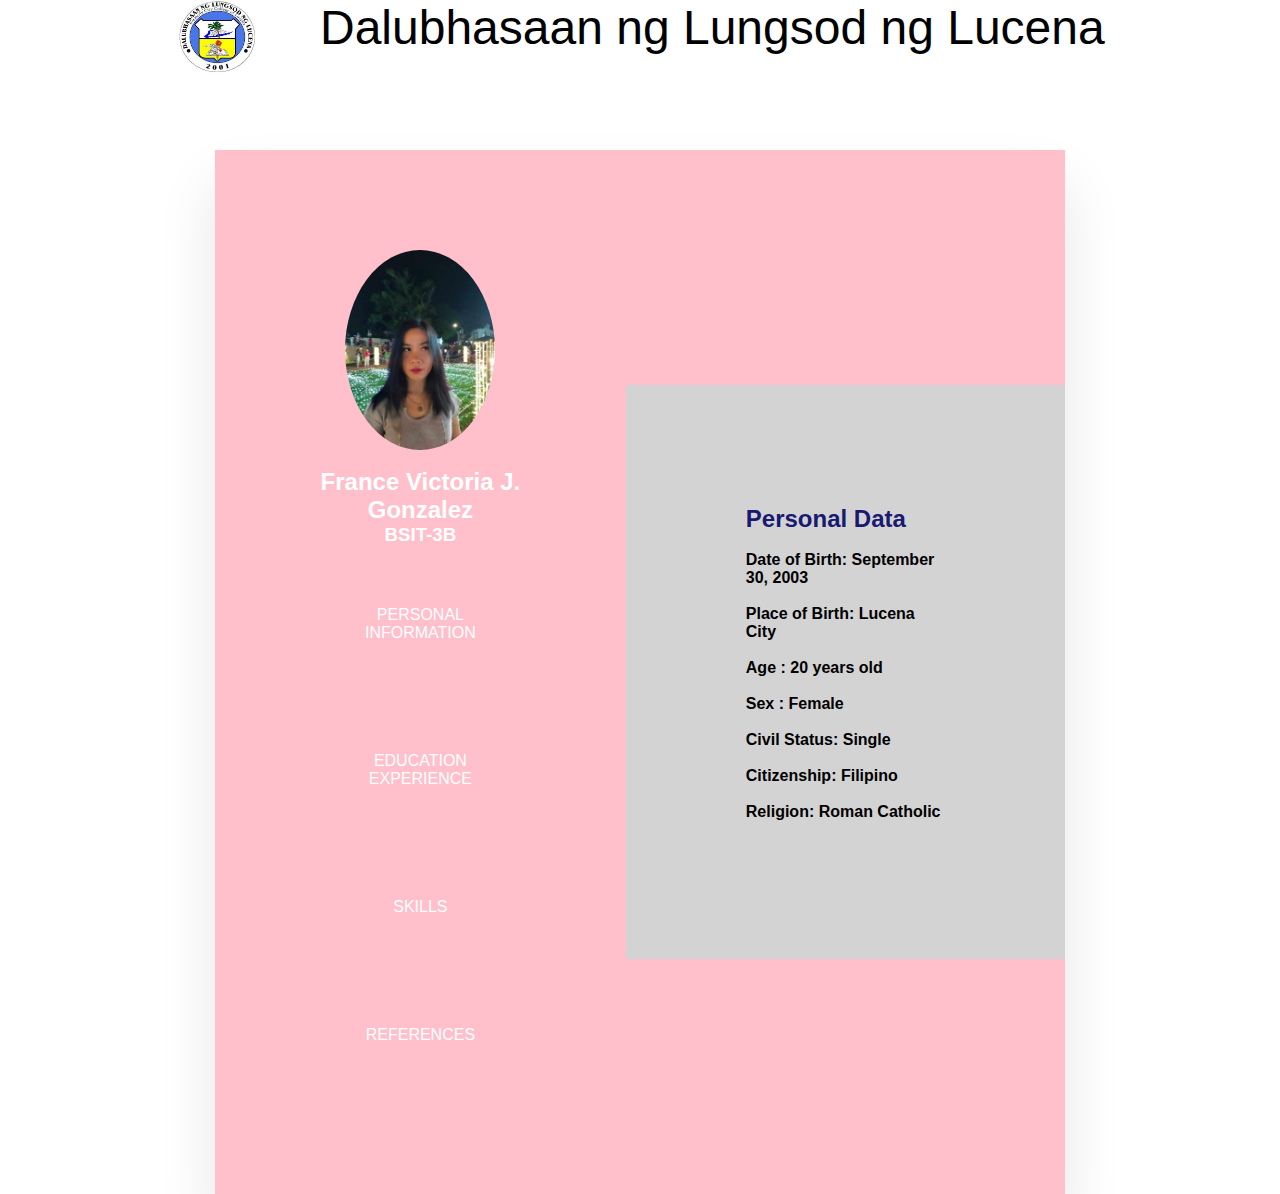
<file: index.html>
<!DOCTYPE html>
<html lang="en">
<head>
    <meta charset="UTF-8">
    <meta http-equiv="X-UA-Compatible" content="IE=edge">
    <meta name="viewport" content="width=device-width, initial-scale=1.0">
    <title>Resume</title>
    <link rel="stylesheet" href="style.css">
</head>
<body>
    <div class="wrapper">
        <div class="header">
             <div class="logo">
                 <img class="imgLogo" src="DLOGO.jpg" alt="Italian Trulli">
             </div>
             <div class="textHeader">
                 <span>Dalubhasaan ng Lungsod ng Lucena</span><br>
             </div> 
    <div class="whole">
        <div class="left">
            <img src="kapal.jpg" class="imgg" height="200"><br>
            <h2 style="text-align: center;" class="name">France Victoria J. Gonzalez</h2>
            <h3 style="text-align: center;" class="course">BSIT-3B</h3>
            <a href="personal.html" class="btn"> PERSONAL INFORMATION </a>
            <a href="education.html" class="btn"> EDUCATION EXPERIENCE </a>
            <a href="skills.html" class="btn"> SKILLS </a>
            <a href="references.html" class="btn"> REFERENCES</a>
        </div>
        <div class="right">
            <div class="text">
                <h2 style="color: #191970;">Personal Data</h2><br>
                <h4>Date of Birth: September 30, 2003</h4><br>
                <h4>Place of Birth: Lucena City</h4><br>
                <h4>Age	: 20 years old</h4><br>
                <h4>Sex	: Female</h4><br>
                <h4>Civil Status: Single</h5><br>
                <h4>Citizenship: Filipino</h4><br>
                <h4>Religion: Roman Catholic</h4><br>
                </div>
                <div class="footer">
             </div>
</body>
</html>
</file>
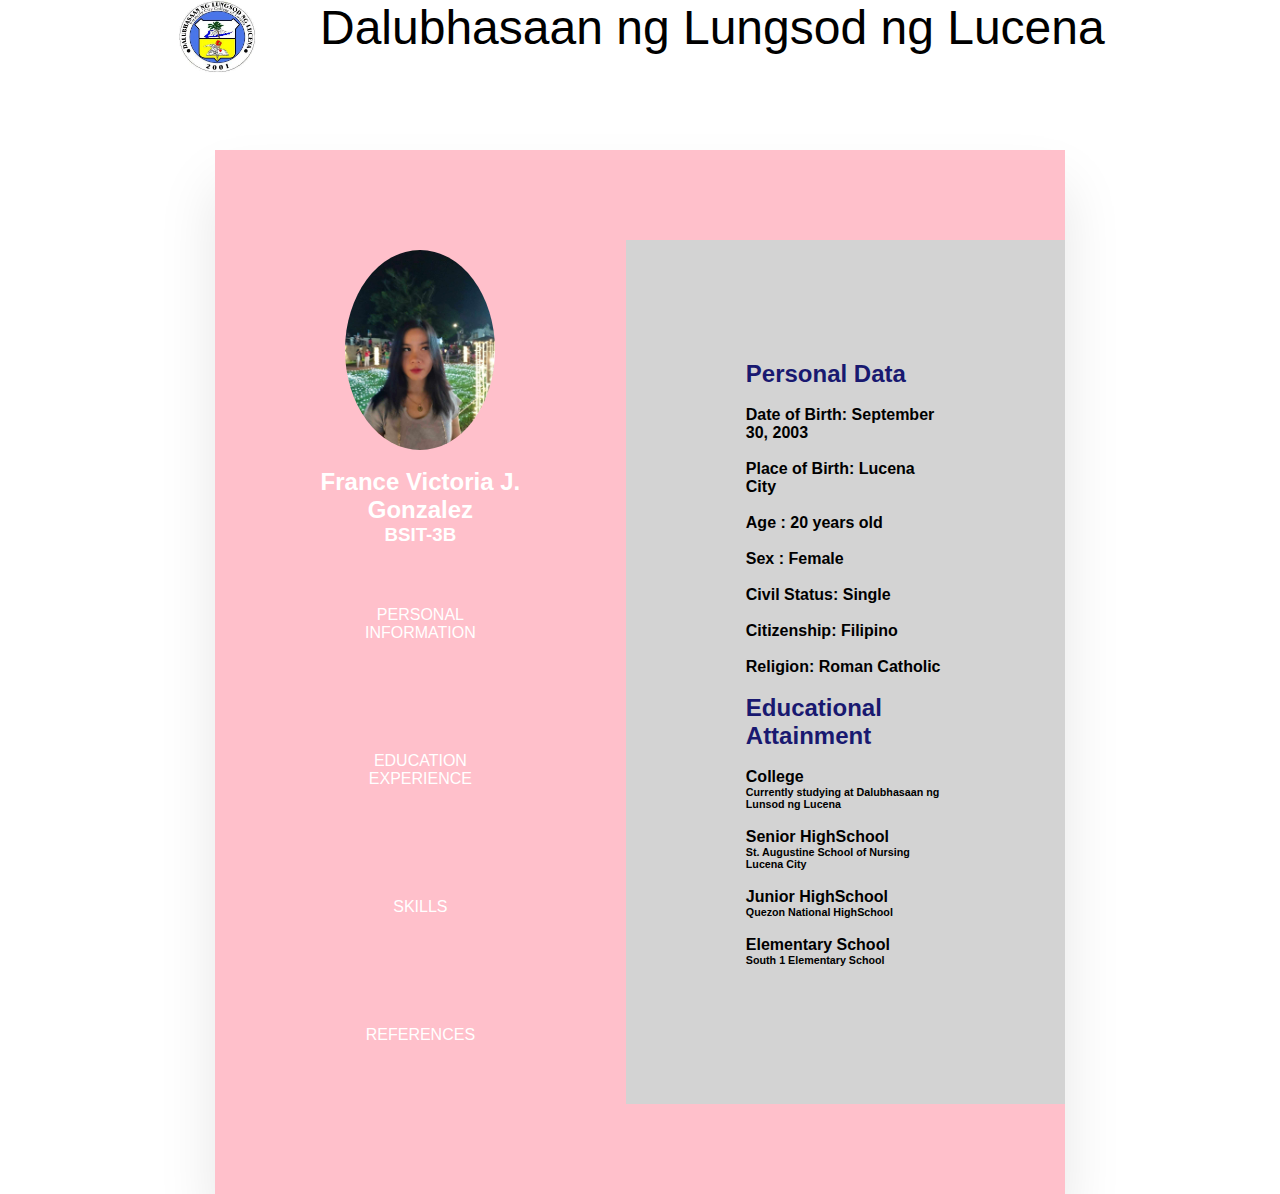
<file: education.html>
<!DOCTYPE html>
<html lang="en">
<head>
    <meta charset="UTF-8">
    <meta http-equiv="X-UA-Compatible" content="IE=edge">
    <meta name="viewport" content="width=device-width, initial-scale=1.0">
    <title>Resume</title>
    <link rel="stylesheet" href="style.css">
</head>
<body>
    <div class="wrapper">
       <div class="header">
            <div class="logo">
                <img class="imgLogo" src="DLOGO.jpg" alt="Italian Trulli">
            </div>
            <div class="textHeader">
                <span>Dalubhasaan ng Lungsod ng Lucena</span><br>
            </div>
    <div class="whole">
        <div class="left">
            <img src="kapal.jpg" class="imgg" height="200"><br>
            <h2 style="text-align: center;" class="name">France Victoria J. Gonzalez</h2>
            <h3 style="text-align: center;" class="course">BSIT-3B</h3>
            <a href="personal.html" class="btn"> PERSONAL INFORMATION </a>
            <a href="education.html" class="btn"> EDUCATION EXPERIENCE </a>
            <a href="skills.html" class="btn"> SKILLS </a>
            <a href="references.html" class="btn"> REFERENCES</a>
        </div>
        <div class="right">
            <div class="text">
                <h2 style="color: #191970;">Personal Data</h2><br>
                <h4>Date of Birth: September 30, 2003</h4><br>
                <h4>Place of Birth: Lucena City</h4><br>
                <h4>Age	: 20 years old</h4><br>
                <h4>Sex	: Female</h4><br>
                <h4>Civil Status: Single</h5><br>
                <h4>Citizenship: Filipino</h4><br>
                <h4>Religion: Roman Catholic</h4><br>
             </div>
             <div class="text">
                <h2 style="color: #191970;">Educational Attainment</h2> <br>
                <h4>College</h4>
                <h6>Currently studying at Dalubhasaan ng Lunsod ng Lucena</h6><br>
                <h4>Senior HighSchool</h4>
                <h6>St. Augustine School of Nursing Lucena City</h6><br>
                <h4>Junior HighSchool</h4>
                <h6>Quezon National HighSchool</h6><br>
                <h4>Elementary School</h4>
                <h6>South 1 Elementary School</h6><br>
             </div>
    </div>
</body>
</html>
</file>
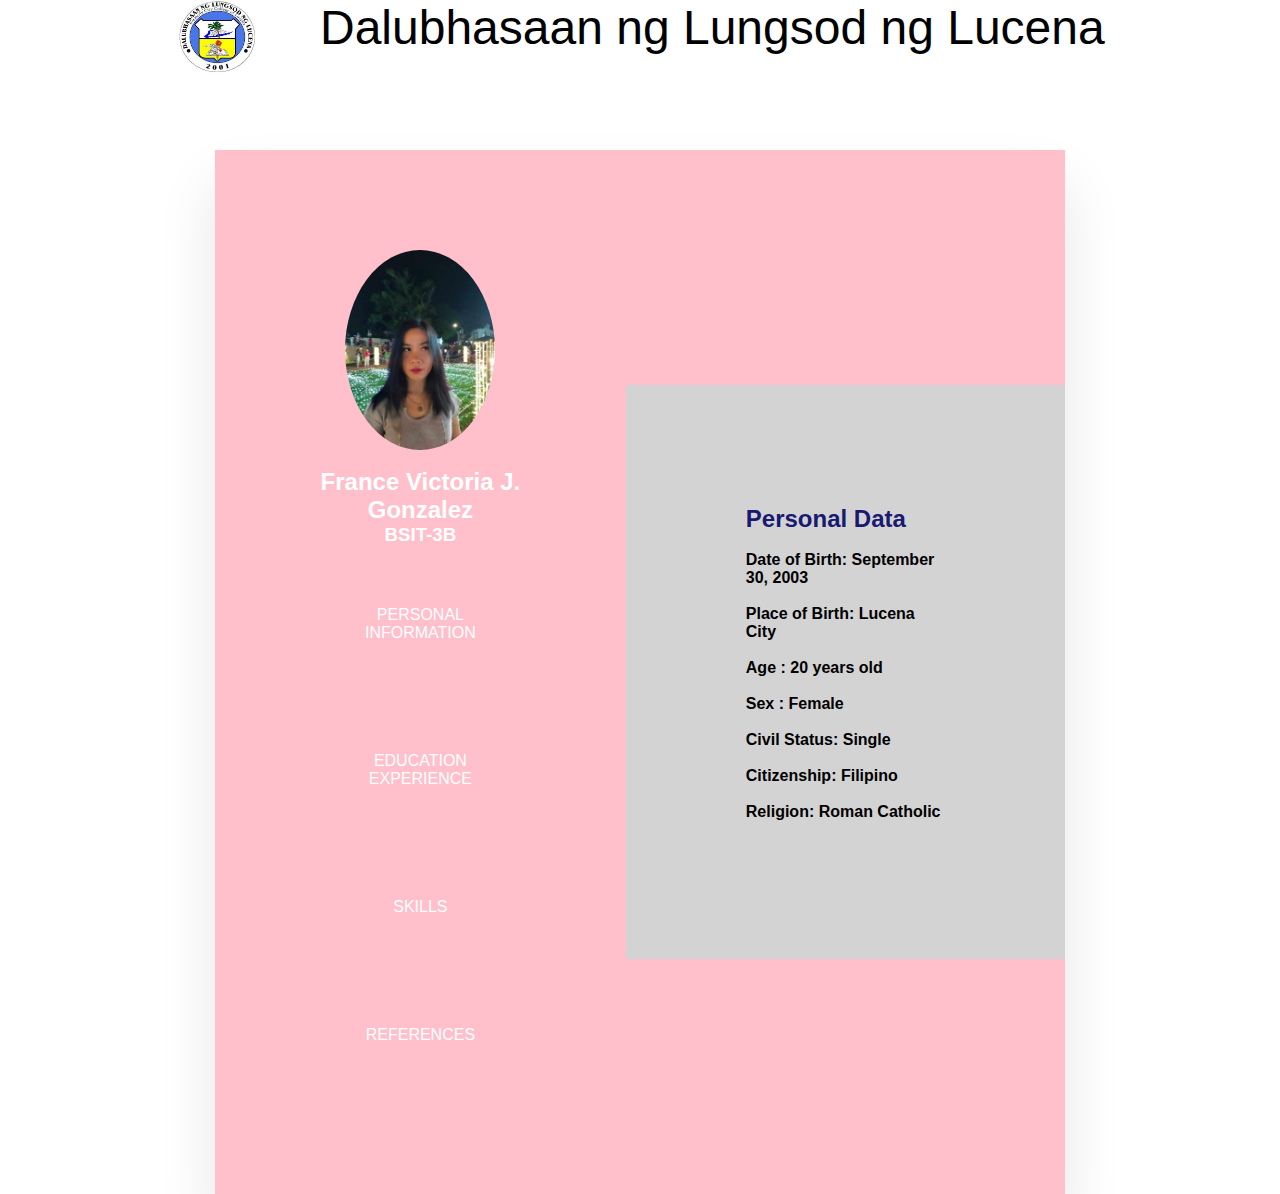
<file: personal.html>
<!DOCTYPE html>
<html lang="en">
<head>
    <meta charset="UTF-8">
    <meta http-equiv="X-UA-Compatible" content="IE=edge">
    <meta name="viewport" content="width=device-width, initial-scale=1.0">
    <title>Resume</title>
    <link rel="stylesheet" href="style.css">
</head>
<body>
    <div class="wrapper">
        <div class="header">
             <div class="logo">
                 <img class="imgLogo" src="DLOGO.jpg" alt="Italian Trulli">
             </div>
             <div class="textHeader">
                 <span>Dalubhasaan ng Lungsod ng Lucena</span><br>
             </div> 
    <div class="whole">
        <div class="left">
            <img src="kapal.jpg" class="imgg" height="200"><br>
            <h2 style="text-align: center;" class="name">France Victoria J. Gonzalez</h2>
            <h3 style="text-align: center;" class="course">BSIT-3B</h3>
            <a href="personal.html" class="btn"> PERSONAL INFORMATION </a>
            <a href="education.html" class="btn"> EDUCATION EXPERIENCE </a>
            <a href="skills.html" class="btn"> SKILLS </a>
            <a href="references.html" class="btn"> REFERENCES</a>
        </div>
        <div class="right">
            <div class="text">
                <h2 style="color: #191970;">Personal Data</h2><br>
                <h4>Date of Birth: September 30, 2003</h4><br>
                <h4>Place of Birth: Lucena City</h4><br>
                <h4>Age	: 20 years old</h4><br>
                <h4>Sex	: Female</h4><br>
                <h4>Civil Status: Single</h5><br>
                <h4>Citizenship: Filipino</h4><br>
                <h4>Religion: Roman Catholic</h4><br>
                </div>
                <div class="footer">
             </div>
</body>
</html>
</file>
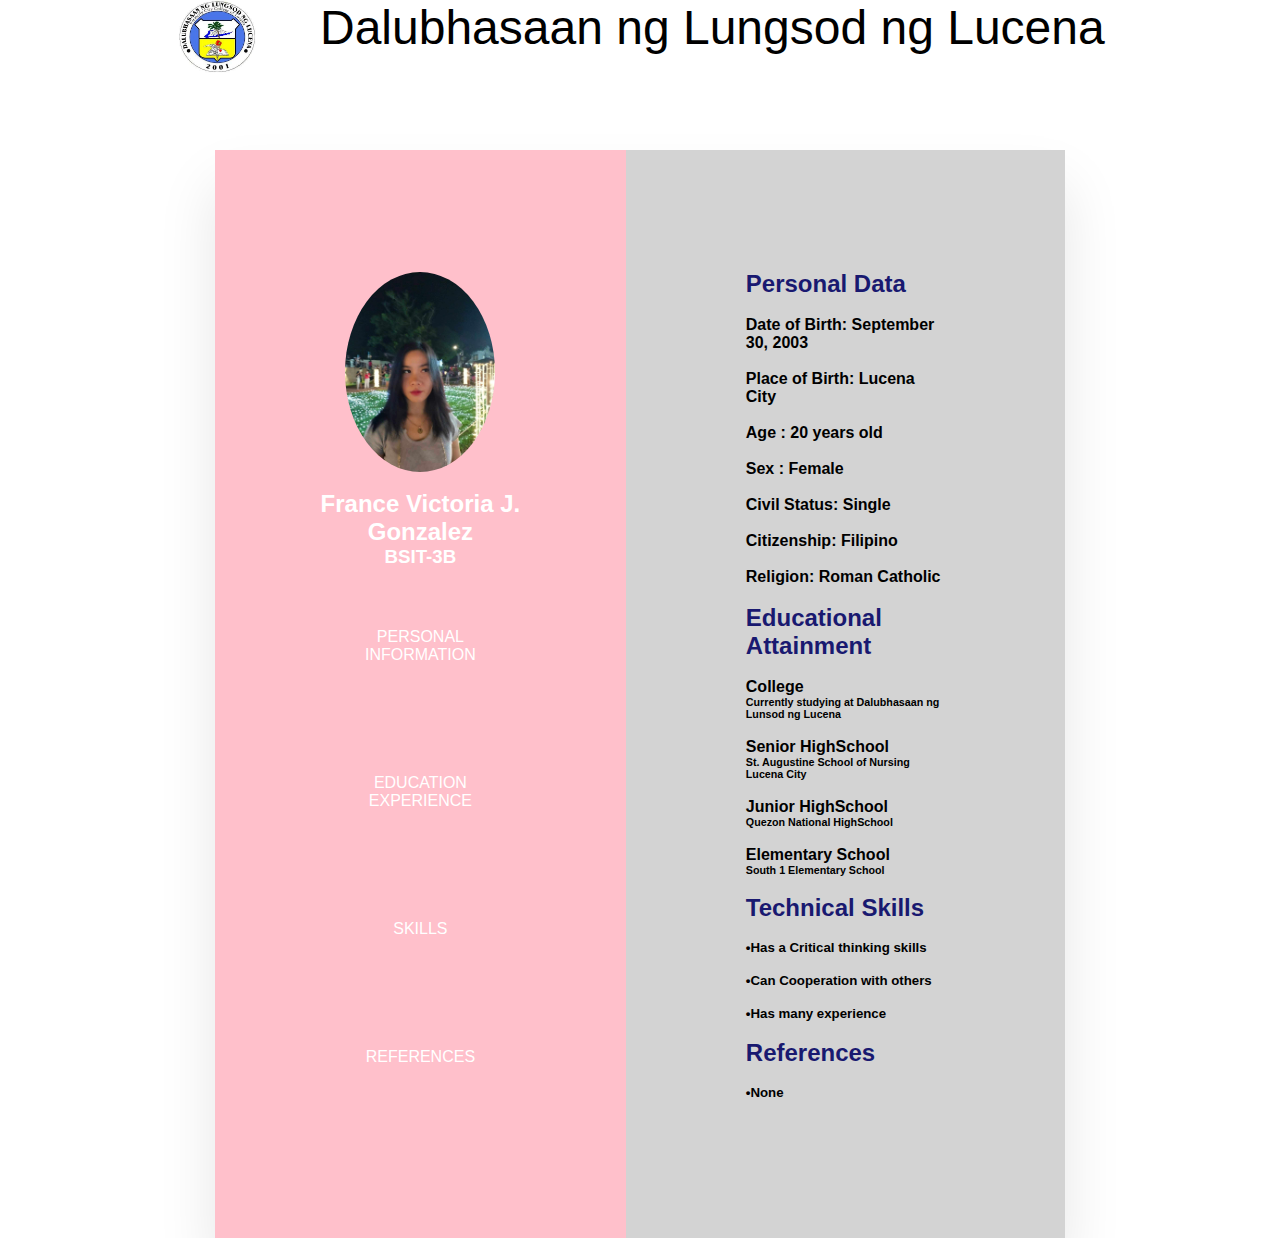
<file: references.html>
<!DOCTYPE html>
<html lang="en">
<head>
    <meta charset="UTF-8">
    <meta http-equiv="X-UA-Compatible" content="IE=edge">
    <meta name="viewport" content="width=device-width, initial-scale=1.0">
    <title>Resume</title>
    <link rel="stylesheet" href="style.css">
</head>
<body>
    <div class="wrapper">
        <div class="header">
             <div class="logo">
                 <img class="imgLogo" src="DLOGO.jpg" alt="Italian Trulli">
             </div>
             <div class="textHeader">
                 <span>Dalubhasaan ng Lungsod ng Lucena</span><br>

             </div>  
    <div class="whole">
        <div class="left">
            <img src="kapal.jpg" class="imgg" height="200"><br>
            <h2 style="text-align: center;" class="name">France Victoria J. Gonzalez</h2>
            <h3 style="text-align: center;" class="course">BSIT-3B</h3>
            <a href="personal.html" class="btn"> PERSONAL INFORMATION </a>
            <a href="education.html" class="btn"> EDUCATION EXPERIENCE </a>
            <a href="skills.html" class="btn"> SKILLS </a>
            <a href="references.html" class="btn"> REFERENCES</a>
        </div>
        <div class="right">
            <div class="text">
                <h2 style="color: #191970;">Personal Data</h2><br>
                <h4>Date of Birth: September 30, 2003</h4><br>
                <h4>Place of Birth: Lucena City</h4><br>
                <h4>Age	: 20 years old</h4><br>
                <h4>Sex	: Female</h4><br>
                <h4>Civil Status: Single</h5><br>
                <h4>Citizenship: Filipino</h4><br>
                <h4>Religion: Roman Catholic</h4><br>
             </div>
             <div class="text">
                <h2 style="color: #191970;">Educational Attainment</h2> <br>
                <h4>College</h4>
                <h6>Currently studying at Dalubhasaan ng Lunsod ng Lucena</h6><br>
                <h4>Senior HighSchool</h4>
                <h6>St. Augustine School of Nursing Lucena City</h6><br>
                <h4>Junior HighSchool</h4>
                <h6>Quezon National HighSchool</h6><br>
                <h4>Elementary School</h4>
                <h6>South 1 Elementary School</h6><br>
             </div>
             <div>
                <h2 style="color: #191970;">Technical Skills</h2><br>
                <h5>•Has a Critical thinking skills</h5><br>
                <h5>•Can Cooperation with others</h5><br>
                <h5>•Has many experience</h5><br>
             <div><h2 style="color: #191970;">References</h2><br>
                <h5>•None</h5><br>
            </div>
        </div>
    </div>
</body>
</html>
</file>
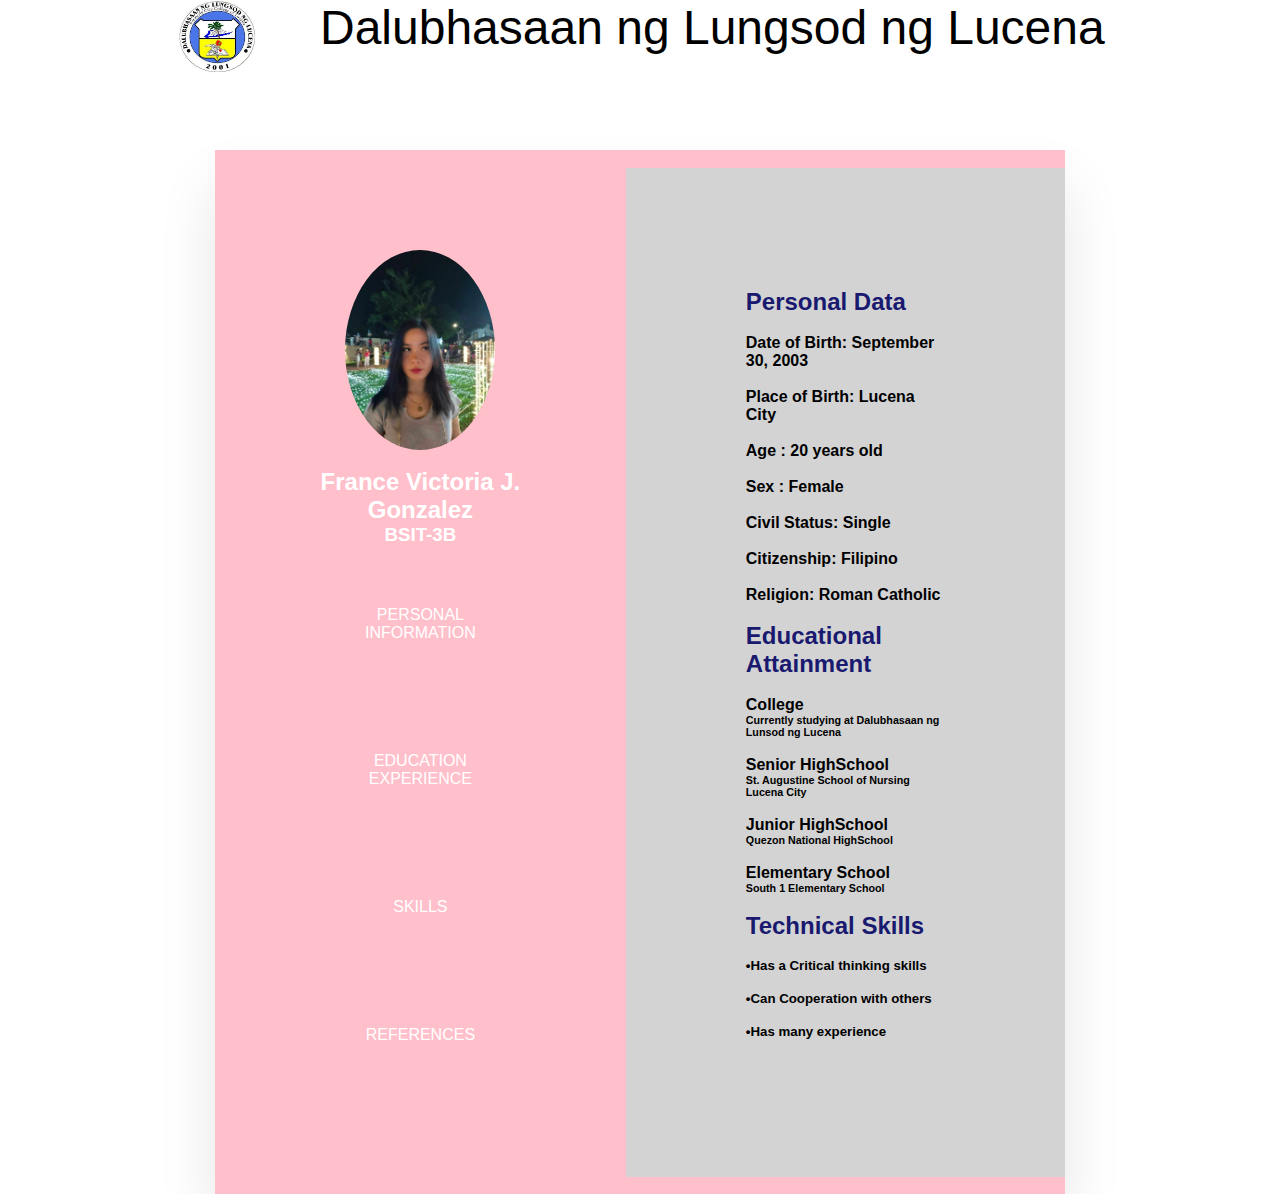
<file: skills.html>
<!DOCTYPE html>
<html lang="en">
<head>
    <meta charset="UTF-8">
    <meta http-equiv="X-UA-Compatible" content="IE=edge">
    <meta name="viewport" content="width=device-width, initial-scale=1.0">
    <title>Resume</title>
    <link rel="stylesheet" href="style.css">
</head>
<body>
    <div class="wrapper">
        <div class="header">
             <div class="logo">
                 <img class="imgLogo" src="DLOGO.jpg" alt="Italian Trulli">
             </div>
             <div class="textHeader">
                 <span>Dalubhasaan ng Lungsod ng Lucena</span><br>
             </div>  
    <div class="whole">
        <div class="left">
            <img src="kapal.jpg" class="imgg" height="200"><br>
            <h2 style="text-align: center;" class="name">France Victoria J. Gonzalez</h2>
            <h3 style="text-align: center;" class="course">BSIT-3B</h3>
            <a href="personal.html" class="btn"> PERSONAL INFORMATION </a>
            <a href="education.html" class="btn"> EDUCATION EXPERIENCE </a>
            <a href="skills.html" class="btn"> SKILLS </a>
            <a href="references.html" class="btn"> REFERENCES</a>
        </div>
        <div class="right">
            <div class="text">
                <h2 style="color: #191970;">Personal Data</h2><br>
                <h4>Date of Birth: September 30, 2003</h4><br>
                <h4>Place of Birth: Lucena City</h4><br>
                <h4>Age	: 20 years old</h4><br>
                <h4>Sex	: Female</h4><br>
                <h4>Civil Status: Single</h5><br>
                <h4>Citizenship: Filipino</h4><br>
                <h4>Religion: Roman Catholic</h4><br>
             </div>
             <div class="text">
                <h2 style="color: #191970;">Educational Attainment</h2> <br>
                <h4>College</h4>
                <h6>Currently studying at Dalubhasaan ng Lunsod ng Lucena</h6><br>
                <h4>Senior HighSchool</h4>
                <h6>St. Augustine School of Nursing Lucena City</h6><br>
                <h4>Junior HighSchool</h4>
                <h6>Quezon National HighSchool</h6><br>
                <h4>Elementary School</h4>
                <h6>South 1 Elementary School</h6><br>
             </div>
             <div>
                <h2 style="color: #191970;">Technical Skills</h2><br>
                <h5>•Has a Critical thinking skills</h5><br>
                <h5>•Can Cooperation with others</h5><br>
                <h5>•Has many experience</h5><br>
             </div>
    </div>
</body>
</html>
</file>
<file: style.css>
*
{
    margin: auto;
    padding: 0;
    box-sizing: border-box;
    font-family: 'Poppin', sans-serif;
}

.whole 
{
    position: relative;
    width: 100%;
    max-width: 850px;
    max-height: 1250px;
    background: pink;
    display: grid;
    grid-template-columns: 1fr 2fr;
    box-shadow: 0 35px 55px rgba(0, 0, 0, 0.1);

}

.whole .left{
    position: relative;
    background-color: pink;
    padding: 100px;
}

.whole .right{
    position: relative;
    background-color: #D3D3D3;
    padding: 120px;
}
.imgg {
    display: block;
    margin-left: auto;
    margin-right: auto;
    border-radius: 50%;
}
.name{
    color: white;
}

.course{
    color: white;

}
a.btn:link, a.btn:visited {
    margin-top: 10px;
    width:100%;
    color: white;
    padding: 50px;
    text-align: center;
    text-decoration: none;
    display: inline-block;
    border-bottom: 2px solid gray(255,255,255,0.2);
  }

a.btn:hover {
    background-color: #778899;
    color:rgb(255, 255, 255);
}

a.btn:active{
    color:aqua;
}
h1{
    font-weight: lighter;
    font-size: 50px;
    color: black;
    text-align: center;
    padding-top: 1%;
    margin-bottom: 0;
}
p{
    color: black;
    text-align: center;
    font-family: Arial, Helvetica, sans-serif;
    font-weight: bolder;
    font-size: 15px;
    margin: 0;
    line-height: 300%;

}

.wrapper{
    min-height: 950px;
}
.header{
    min-height: 150px;
}

.imgLogo{
    width: 30%;
    height:30%;
    float:right;
}
.logo{
    width:20%;
    min-height: 150px;
    float:left;
}

.textHeader{
    width:75%;
    min-height: 150px;
    float:left;
    font-size: 3em;
    margin-left:5%;
}
</file>
